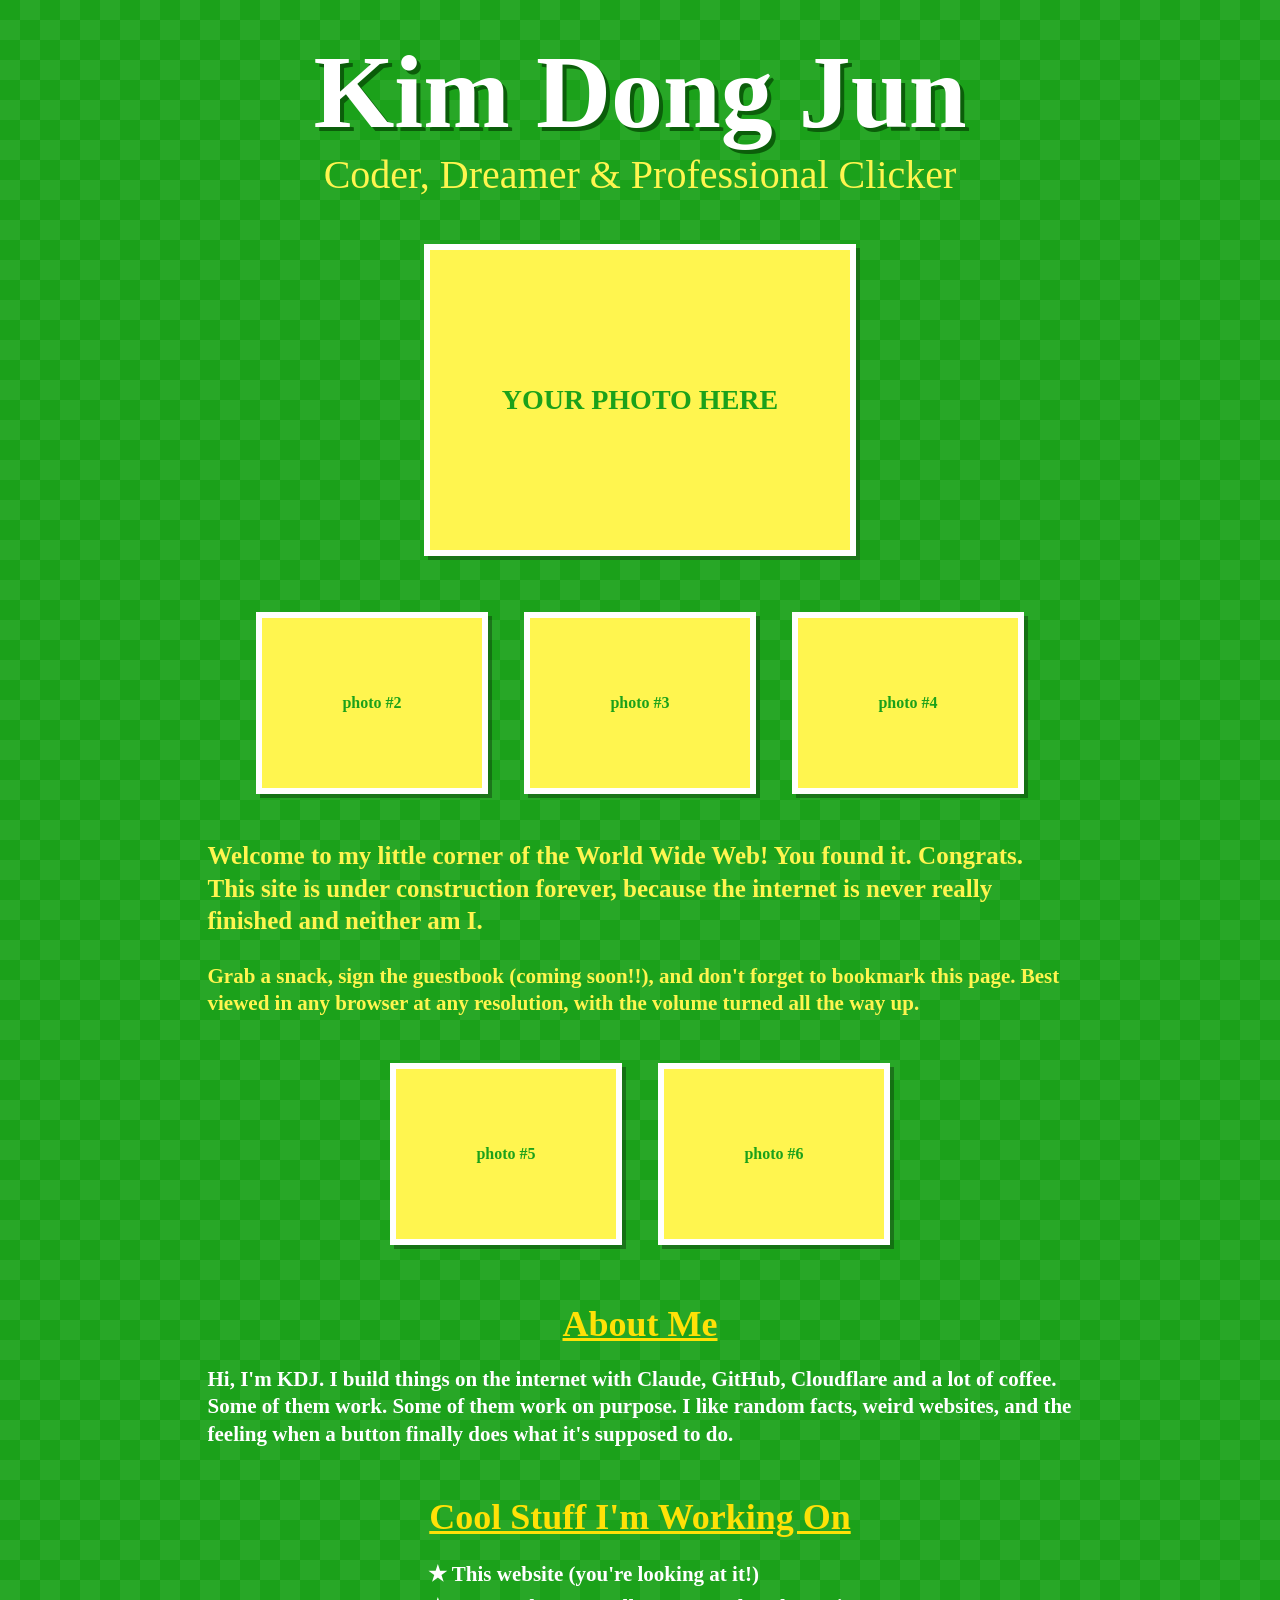
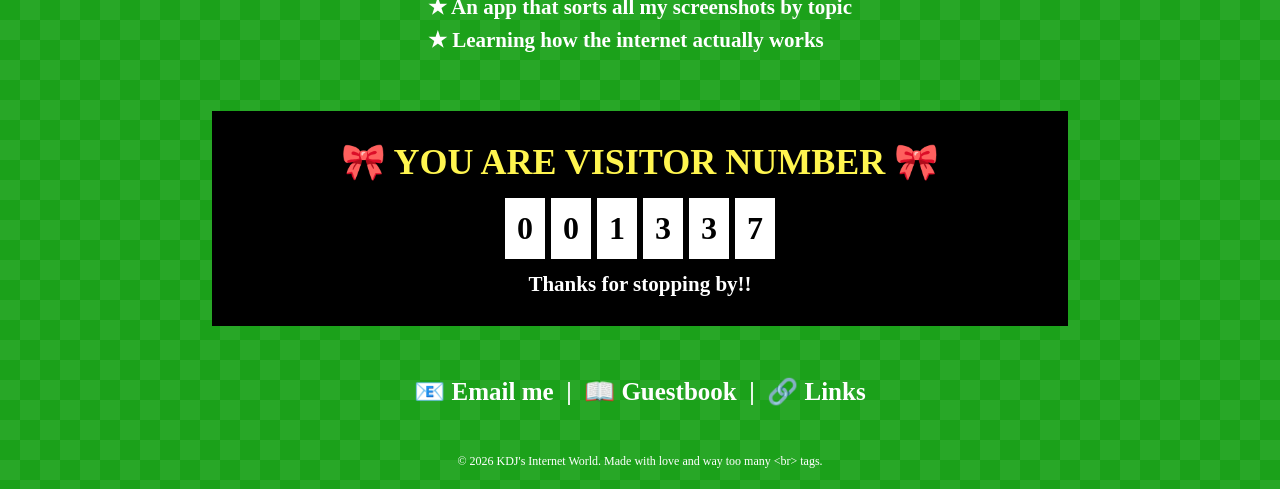
<file: index.html>
<!DOCTYPE html>
<html lang="en">
<head>
	<meta charset="utf-8">
	<meta name="viewport" content="width=device-width, initial-scale=1">
	<title>KDJ's Internet World</title>
	<link rel="stylesheet" href="style.css">
</head>
<body>
	<div id="main-container">

		<h1>Kim Dong Jun</h1>
		<h3 class="yellow">Coder, Dreamer &amp; Professional Clicker</h3>

		<!-- Photo rows: swap the placeholder boxes for <img src="img/photo_1.jpg" alt=""> -->
		<ul class="photo-row" id="first_row">
			<li><div class="photo big">YOUR PHOTO HERE</div></li>
		</ul>
		<ul class="photo-row" id="second_row">
			<li><div class="photo">photo #2</div></li>
			<li><div class="photo">photo #3</div></li>
			<li><div class="photo">photo #4</div></li>
		</ul>

		<p class="medium-copy yellow">
			Welcome to my little corner of the World Wide Web! You found it. Congrats.
			This site is under construction forever, because the internet is never
			really finished and neither am I.
		</p>

		<p class="small-copy yellow">
			Grab a snack, sign the guestbook (coming soon!!), and don't forget to
			bookmark this page. Best viewed in any browser at any resolution, with the
			volume turned all the way up.
		</p>

		<ul class="photo-row" id="third_row">
			<li><div class="photo">photo #5</div></li>
			<li><div class="photo">photo #6</div></li>
		</ul>

		<h2 class="dark-yellow">About Me</h2>
		<p class="small-copy white">
			Hi, I'm KDJ. I build things on the internet with Claude, GitHub, Cloudflare
			and a lot of coffee. Some of them work. Some of them work on purpose.
			I like random facts, weird websites, and the feeling when a button finally
			does what it's supposed to do.
		</p>

		<h2 class="dark-yellow">Cool Stuff I'm Working On</h2>
		<ul class="link-list small-copy white">
			<li>&#9733; This website (you're looking at it!)</li>
			<li>&#9733; An app that sorts all my screenshots by topic</li>
			<li>&#9733; Learning how the internet actually works</li>
		</ul>

		<!-- Visitor counter box -->
		<div id="counter-box" class="ribbons">
			<p class="large-copy yellow">YOU ARE VISITOR NUMBER</p>
			<ul id="visitor-counter"></ul>
			<p class="small-copy white">Thanks for stopping by!!</p>
		</div>

		<p class="medium-copy white middle">
			&#128231; Email me &nbsp;|&nbsp; &#128214; Guestbook &nbsp;|&nbsp; &#128279; Links
		</p>
	</div>

	<div class="copyright">
		&copy; 2026 KDJ's Internet World. Made with love and way too many &lt;br&gt; tags.
	</div>

	<script>
		// Fake old-school visitor counter (replace with a real one via Supabase later)
		(function () {
			var count = 1337;
			try {
				count = parseInt(localStorage.getItem('kdj-visits') || '1336', 10) + 1;
				localStorage.setItem('kdj-visits', count);
			} catch (e) {}
			var digits = String(count).padStart(6, '0').split('');
			var list = document.getElementById('visitor-counter');
			digits.forEach(function (d) {
				var li = document.createElement('li');
				li.textContent = d;
				list.appendChild(li);
			});
		})();
	</script>
</body>
</html>
</file>
<file: style.css>
/* KDJ's Internet World — homemade early-2000s style */

html, body {
	/* green background with a checker tile, no image file needed */
	background-color: #1ba11a;
	background-image:
		linear-gradient(45deg, rgba(255,255,255,0.06) 25%, transparent 25%, transparent 75%, rgba(255,255,255,0.06) 75%),
		linear-gradient(45deg, rgba(255,255,255,0.06) 25%, transparent 25%, transparent 75%, rgba(255,255,255,0.06) 75%);
	background-size: 40px 40px;
	background-position: 0 0, 20px 20px;
	font-family: "Comic Sans MS", "Comic Sans", "Chalkboard SE", cursive;
	margin: 0;
	padding: 0;
}

#main-container {
	max-width: 965px;
	margin: 0 auto;
	padding: 20px;
	text-align: center;
}

h1 {
	color: #fff;
	font-family: "Times New Roman", Times, serif;
	font-size: clamp(48px, 10vw, 104px);
	margin: 0;
	padding-top: 12px;
	text-shadow: 4px 4px 0 #0b5e0a;
}

h2 {
	font-size: 36px;
	margin: 48px 0 0;
	text-decoration: underline;
}

h3 {
	font-size: clamp(22px, 4vw, 40px);
	font-weight: normal;
	margin: 0;
}

p {
	font-weight: bold;
	line-height: 1.3em;
	margin: 1em 50px;
	text-align: left;
}

p.middle { text-align: center; }

/* ---- photo rows ---- */
ul {
	list-style: none;
	margin: 0;
	padding: 0;
}

.photo-row {
	margin: 36px 0;
}

.photo-row li {
	display: inline-block;
	margin: 10px 16px;
	vertical-align: top;
}

.photo-row img,
.photo {
	border: 6px solid #fff;
	box-shadow: 4px 4px 0 rgba(0,0,0,0.3);
}

/* placeholder boxes — delete once you have real photos */
.photo {
	width: 220px;
	height: 170px;
	background: #fff54f;
	color: #1ba11a;
	font-weight: bold;
	display: flex;
	align-items: center;
	justify-content: center;
}

.photo.big {
	width: 420px;
	height: 300px;
	font-size: 28px;
}

.link-list {
	display: inline-block;
	text-align: left;
	font-weight: bold;
	margin-top: 16px;
}

.link-list li { margin: 8px 0; }

/* ---- visitor counter ---- */
#counter-box {
	background: #000;
	max-width: 840px;
	margin: 50px auto;
	padding: 16px 8px;
}

#counter-box p {
	margin: 12px 0;
	text-align: center;
}

#visitor-counter li {
	display: inline-block;
	background: #fff;
	font-size: 32px;
	font-weight: bold;
	width: 40px;
	padding: 12px 0;
	margin: 0 3px;
}

/* little bows on both sides of the counter title */
.ribbons .large-copy::before { content: "\1F380  "; }
.ribbons .large-copy::after  { content: "  \1F380"; }

/* ---- colors & sizes ---- */
.white       { color: #fff; }
.yellow      { color: #fff54f; }
.dark-yellow { color: #ffe107; }

.small-copy  { font-size: 21px; }
.medium-copy { font-size: 25px; }
.large-copy  { font-size: 36px; }

.copyright {
	color: #fff;
	font-size: 12px;
	text-align: center;
	padding-bottom: 20px;
}

/* phones */
@media (max-width: 600px) {
	p { margin: 1em 10px; }
	.photo, .photo.big { width: 80vw; height: 55vw; }
}
</file>
